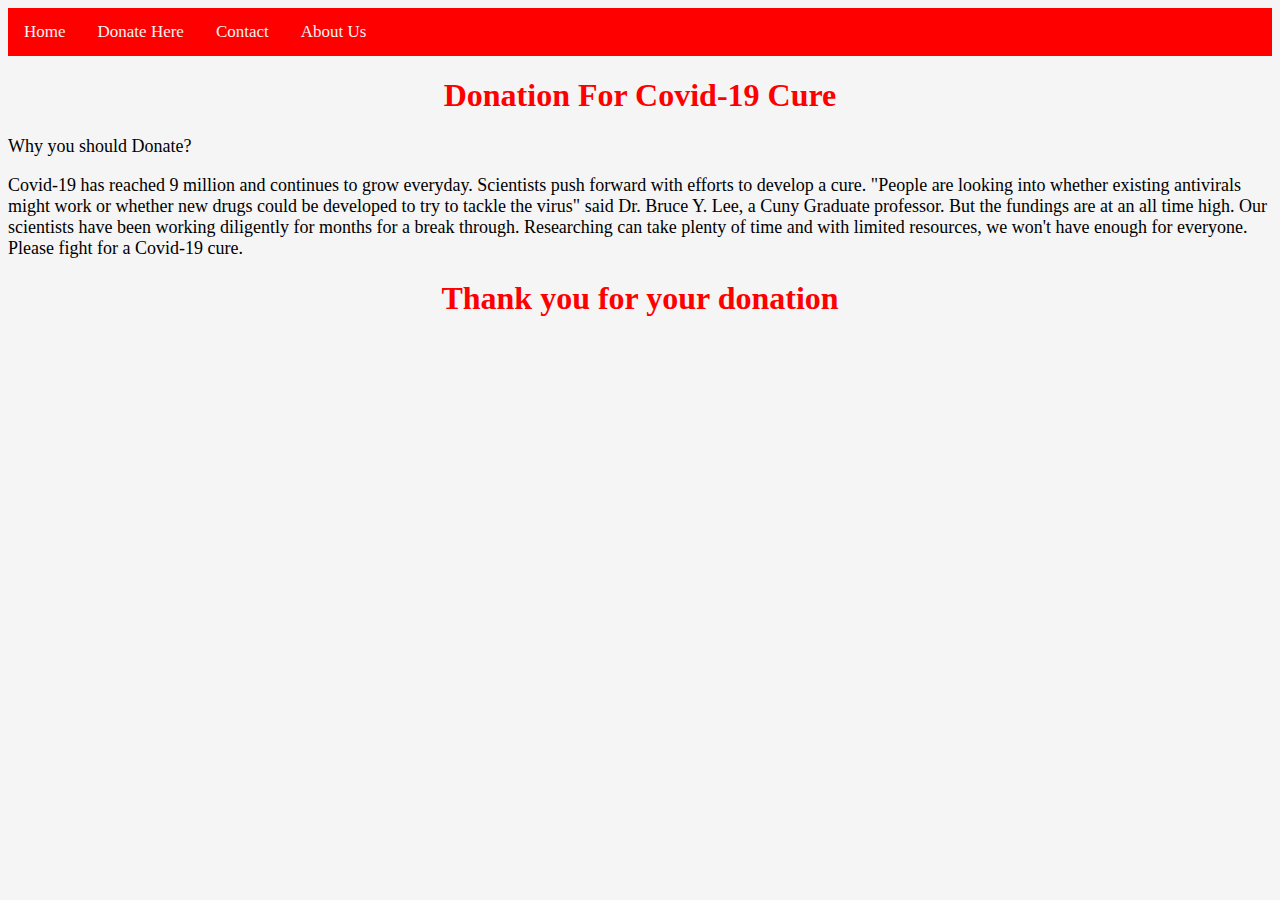
<file: index.html>
<!DOCTYPE html>
<html>
  <head>
    <meta charset="utf-8">
    <meta name="viewport" content="width=device-width">
    <title>repl.it</title>
    <div class="topnav">
  
  <a href="index.html"">Home</a>
  <a href="donate.html">Donate Here</a>
  <a href="contact.html">Contact</a>
  <a href="about.html">About Us</a>

  </div>
 
 
    <link href="style.css" rel="stylesheet" type="text/css" />

    <h1> Donation For Covid-19 Cure </h1> 

    <p> Why you should Donate? </p>

    <p> Covid-19 has reached 9 million and continues to grow everyday. Scientists push forward with efforts to develop a cure. "People are looking into whether existing antivirals might work or whether new drugs could be developed to try to tackle the virus" said Dr. Bruce Y. Lee, a Cuny Graduate professor. But the fundings are at an all time high. Our scientists have been working diligently for months for a break through. Researching can take plenty of time and with limited resources, we won't have enough for everyone. Please fight for a Covid-19 cure. </p> 

   


<h1> Thank you for your donation </h1>


</html>
</file>
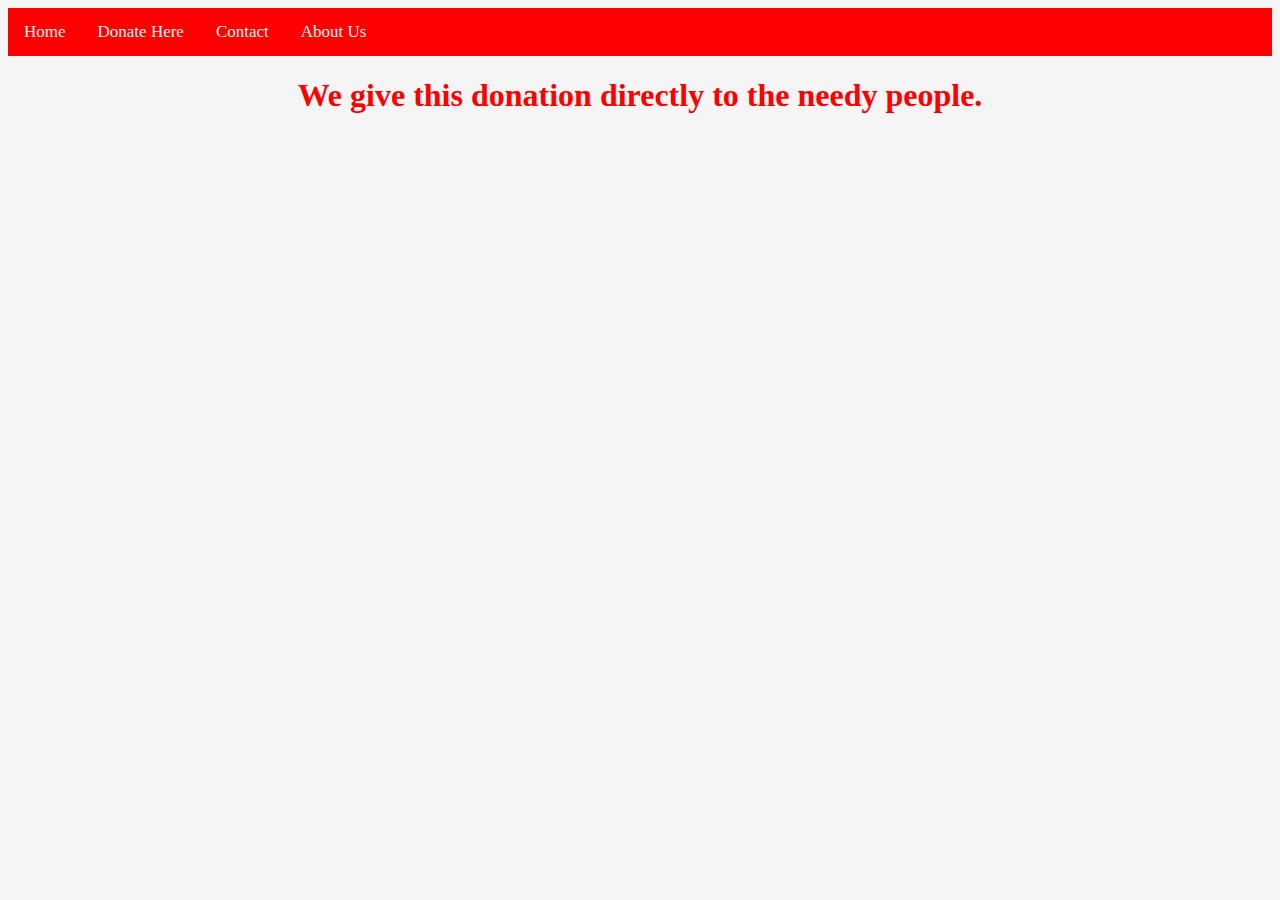
<file: about.html>
<!DOCTYPE html>
<html>
  <head>
    <meta charset="utf-8">
    <meta name="viewport" content="width=device-width">
    <title>repl.it</title>
   <div class="topnav">
  
  <a href="index.html">Home</a>
  <a href="donate.html">Donate Here</a>
  <a href="contact.html">Contact</a>
  <a href="about.html">About Us</a>
 

  
 
   </div>
    <link href="style.css" rel="stylesheet" type="text/css" />

<h1> We give this donation directly to the needy people.</h1>
</html>
</file>
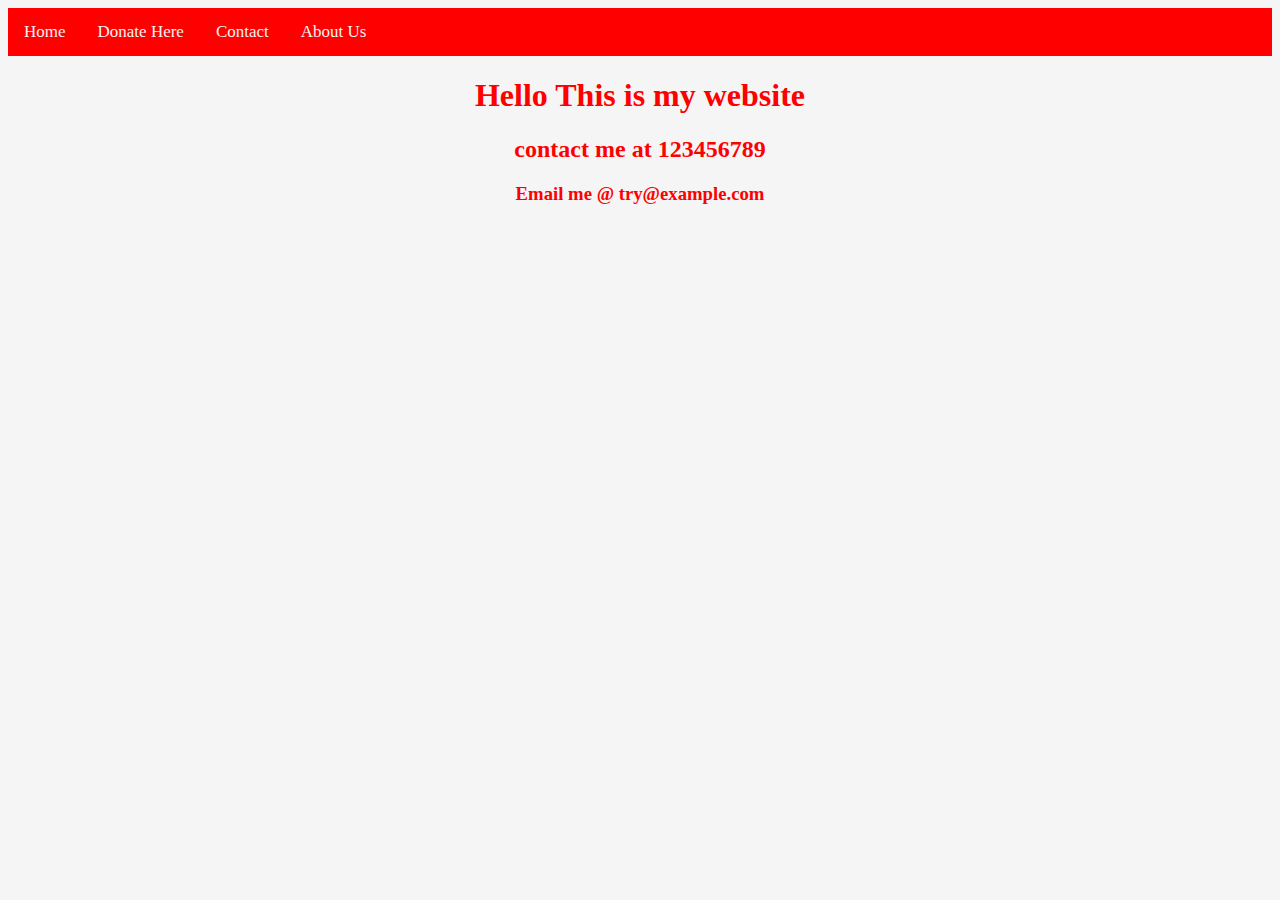
<file: contact.html>
<!DOCTYPE html>
<html>
  <head>
    <meta charset="utf-8">
    <meta name="viewport" content="width=device-width">
    <title>repl.it</title>
     <div class="topnav">
  
  <a href="index.html"">Home</a>
  <a href="donate.html">Donate Here</a>
  <a href="contact.html">Contact</a>
  <a href="about.html">About Us</a>
 

  
 
   </div>
    <link href="style.css" rel="stylesheet" type="text/css" />


<h1> Hello This is my website </h1>
<h2> contact me at 123456789 </h2>
<h3> Email me @ try@example.com <h3>
  </html>
</file>
<file: style.css>
/* Add a black background color to the top navigation */
.topnav {
  background-color: red;
  overflow: hidden;
}

/* Style the links inside the navigation bar */
.topnav a {
  float: left;
  color: #f2f2f2;
  text-align: center;
  padding: 14px 16px;
  text-decoration: none;
  font-size: 17px;
}

/* Change the color of links on hover */
.topnav a:hover {
  background-color: #ddd;
  color: whitesmoke;
}

/* Add a color to the active/current link */
.topnav a.active {
  background-color: #4caf50;
  color: white;
}

body {
  background-color: whitesmoke;
}
h1 {
  color: red;
  text-align: center;
}
p {
  color: black;
  font-family: Times New Roman;
  font-size: 18px;
}

h2 {
  color: red;
  text-align: center;
}

h3 {
  color: red;
  text-align: center;
}
</file>
